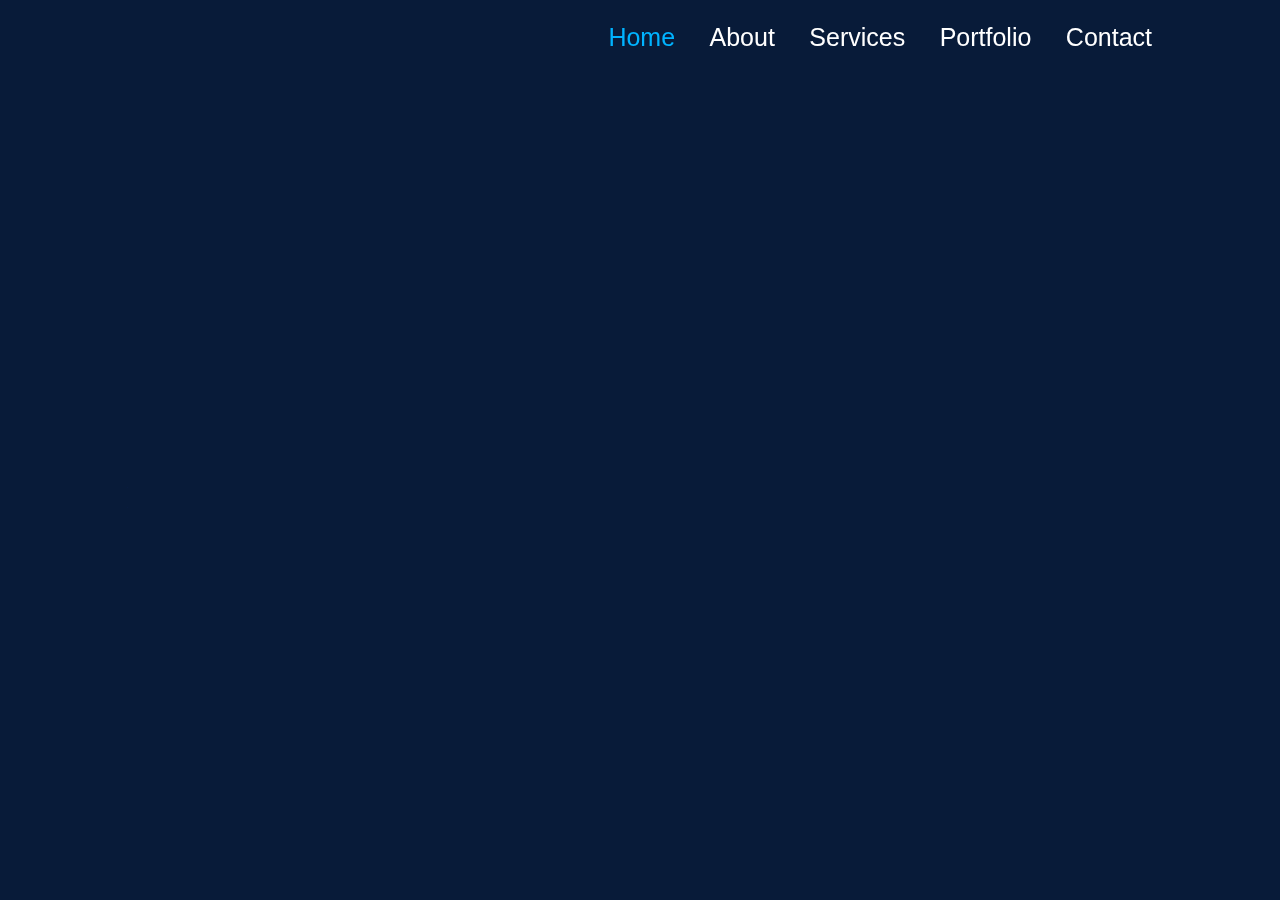
<file: index.html>
<!DOCTYPE html>
<html lang="en">
<head>
    <meta charset="UTF-8">
    <meta name="viewport" content="width=device-width, initial-scale=1.0">
    <title>Document</title>
    <link rel="stylesheet" href="./home.css">
    <link href='https://unpkg.com/boxicons@2.1.4/css/boxicons.min.css' rel='stylesheet'>
</head>
<body>
    <header class="header">
        <a href="#" class="logo">Ashu.</a>
        <nav class="navbar">
            <a href="#" class="active">Home</a>
            <a href="#">About</a>
            <a href="#">Services</a>
            <a href="#">Portfolio</a>
            <a href="#">Contact</a>
        </nav>
    </header>
    <section class="home">
        <div class="home-content">
            <h1>Hi I'm Ashrit</h1>
            <h3>I am a MERN Stack Web Developer</h3>
            <p>Lorem ipsum dolor sit amet, consectetur adipisicing elit. Dolore cumque ipsum cum repudiandae iste voluptas perferendis ipsam placeat exercitationem? Quis doloremque provident sequi commodi esse. Corporis laudantium porro quae nisi, autem vitae est amet fugiat, beatae harum mollitia impedit dicta!</p>
            <div class="btn-box">
                <a href="#">Hire Me</a>
                <a href="#">Let's Interact</a>
            </div>
        </div>
        <div class="social-apps">
            <a href="#"><i class='bx bxl-facebook'></i></a>
            <a href="#"><i class='bx bxl-twitter' ></i></a>
            <a href="#"><i class='bx bxl-linkedin' ></i></a>
        </div>
    </section>
</body>
</html>
</file>
<file: home.css>
*{
    margin: 0;
    padding: 0;
    box-sizing: border-box;
    font-family: Arial, Helvetica, sans-serif;
}
body{
    color: white;
}
.header{
    width: 100%;
    padding: 20px 10%;
    position: fixed;
    top: 0;
    left: 0;
    background-color: transparent;
    display: flex;
    justify-content: space-between;
    align-items: center;
    z-index: 100;
}
.logo{
    position: relative;
    font-size: 30px;
    color: white;
    text-decoration: none;
    font-weight: 600;
}
.logo::before{
    content: '';
    position: absolute;
    top: 0;
    right: 0;
    width: 100%;
    height: 100%;
    background-color: #081b39;
    animation: logoAnimate 1s ease forwards;
    animation-delay: .4s;
}
.navbar a{
    font-size: 25px;
    color: white;
    margin-left: 30px;
    text-decoration: none;
    font-weight: 500;
    transition: 0.3s;
}
.navbar a:hover,
.navbar a.active{
    color: rgb(0, 179, 255);
}
.home{
    display: flex;
    height: 100vh;
    align-items: center;
    padding: 0 10%;
    /* background-image: url('./images/home.jpg');
    background-repeat: no-repeat;
    background-size: cover;
    background-position: center; */
    background-color: #081b39;
}
.home-content{
    max-width: 600px;
}
.home-content h1{
    position: relative;
    font-size: 56px;
    font-weight: 700;
    margin-bottom: 10px;
}
.home-content h1::before{
    content: '';
    position: absolute;
    top: 0;
    right: 0;
    width: 100%;
    height: 100%;
    background-color: #081b39;
    animation: logoAnimate 1s ease forwards;
    animation-delay: 1s;
}
.home-content h3{
    position: relative;
    font-size: 35px;
    color: rgb(0, 179, 255);
    font-weight: 600;
    margin-bottom: 20px;
}
.home-content h3::before{
    content: '';
    position: absolute;
    top: 0;
    right: 0;
    width: 100%;
    height: 100%;
    background-color: #081b39;
    animation: logoAnimate 1s ease forwards;
    animation-delay: 1.4s;
}
.home-content p{
    position: relative;
    font-size: 16px;
    margin-bottom: 30px;
}
.home-content p::before{
    content: '';
    position: absolute;
    top: 0;
    right: 0;
    width: 100%;
    height: 100%;
    background-color: #081b39;
    animation: logoAnimate 1s ease forwards;
    animation-delay: 2s;
}
.home-content .btn-box{
    position: relative;
    display: flex;
    justify-content: space-between;
    width: 345px;
    height: 50px;
}
.home-content .btn-box::before{
    content: '';
    position: absolute;
    top: 0;
    right: 0;
    width: 100%;
    height: 100%;
    background-color: #081b39;
    animation: logoAnimate 1s ease forwards;
    animation-delay: 2.4s;
    z-index: 2;
}
.home-content .btn-box a{
    position: relative;
    display: inline-flex;
    justify-content: center;
    align-items: center;
    width: 150px;
    height: 100%;
    color: rgb(0, 179, 255);
    border: 2px solid rgb(0, 179, 255);
    border-radius: 10px;
    font-size: 20px;
    color: #081b33;
    text-decoration: none;
    background-color: rgb(0, 179, 255);
    z-index: 1;
    overflow: hidden;
    transition: 0.5s;
}
.home-content .btn-box a:hover{
    color: rgb(0, 179, 255);
}
.home-content .btn-box a:nth-child(2){
    background-color: transparent;
    color: rgb(0, 179, 255);
}
.home-content .btn-box a:nth-child(2):hover{
    color: #081b33;
}
.home-content .btn-box a:nth-child(2):before{
    background-color: rgb(0, 179, 255);
}
.btn-box a::before{
    content: '';
    position: absolute;
    width: 0%;
    height: 100%;
    background-color: #081b33;
    top: 0;
    left: 0;
    z-index: -1;
    transition: 0.5s;
}
.btn-box a:hover::before{
    width: 100%;
}
.social-apps{
    position: absolute;
    bottom: 40px;
    width: 180px;
    display: flex;
    justify-content: space-between;
}
.social-apps::before{
    content: '';
    position: absolute;
    top: 0;
    right: 0;
    width: 100%;
    height: 100%;
    background-color: #081b39;
    animation: logoAnimate 1s ease forwards;
    animation-delay: 3s;
    z-index: 2;
}
.social-apps a{
    position: relative;
    display: flex;
    justify-content: center;
    align-items: center;
    width: 40px;
    height: 40px;
    background-color: transparent;
    border: 2px solid rgb(0, 179, 255);
    border-radius: 50%;
    font-size: 20px;
    color: rgb(0, 179, 255);
    text-decoration: none;
    z-index: 1;
    overflow: hidden;
    transition: 0.5s;
}
.social-apps a:hover{
    color: #081b33;
}
.social-apps a::before{
    content: '';
    width: 0%;
    height: 100%;
    top: 0;
    left: 0;
    position: absolute;
    background-color: rgb(0, 179, 255);
    z-index: -1;
    transition: 0.5s;
}
.social-apps a:hover::before{
    width: 100%;
}
@keyframes logoAnimate{
    100%{
        width: 0;
    }
}
@media screen and (max-width:692px) {
    .home-content{
        margin-bottom: 30px;
    }
}
@media screen and (max-width:565px) {
    .home-content{
        margin-top: 40px;
    }
    .social-apps{
        position: relative;
        top: 20px;
        display: flex;
        flex-direction: column;
    }
    .social-apps a{
        margin-bottom: 30px;
        margin-left: 20px;
    }
}
@media screen and (max-width:513px) {
    .navbar a{
        font-size: 15px;
    }
}
@media screen and (max-width:486px) {
    .home-content h1{
        font-size: 35px;
    }
    .home-content h3{
        font-size: 20px;
    }
    .home-content p{
        font-size: 14px;
    }
    .home-content{
        max-width: 300px;
    }
}
@media screen and (max-width:429px) {
    .home-content h1{
        font-size: 25px;
    }
    .home-content h3{
        font-size: 18px;
    }
    .home-content p{
        font-size: 12px;
    }
    .social-apps{
        top: -15px;
    }
}
@media screen and (max-width:426px) {
    .social-apps{
        display: flex;
        flex-direction: row;
        position: relative;
        right: 95%;
        top: 30%;
    }
}
@media screen and (max-width:409px) {
    .home-content .btn-box{
        width: 270px;
        margin-right: 5px;
        display: flex;
        justify-content: space-between;
    }
    .home-content .btn-box a{
        margin-right: 10px;
    }
}
</file>
